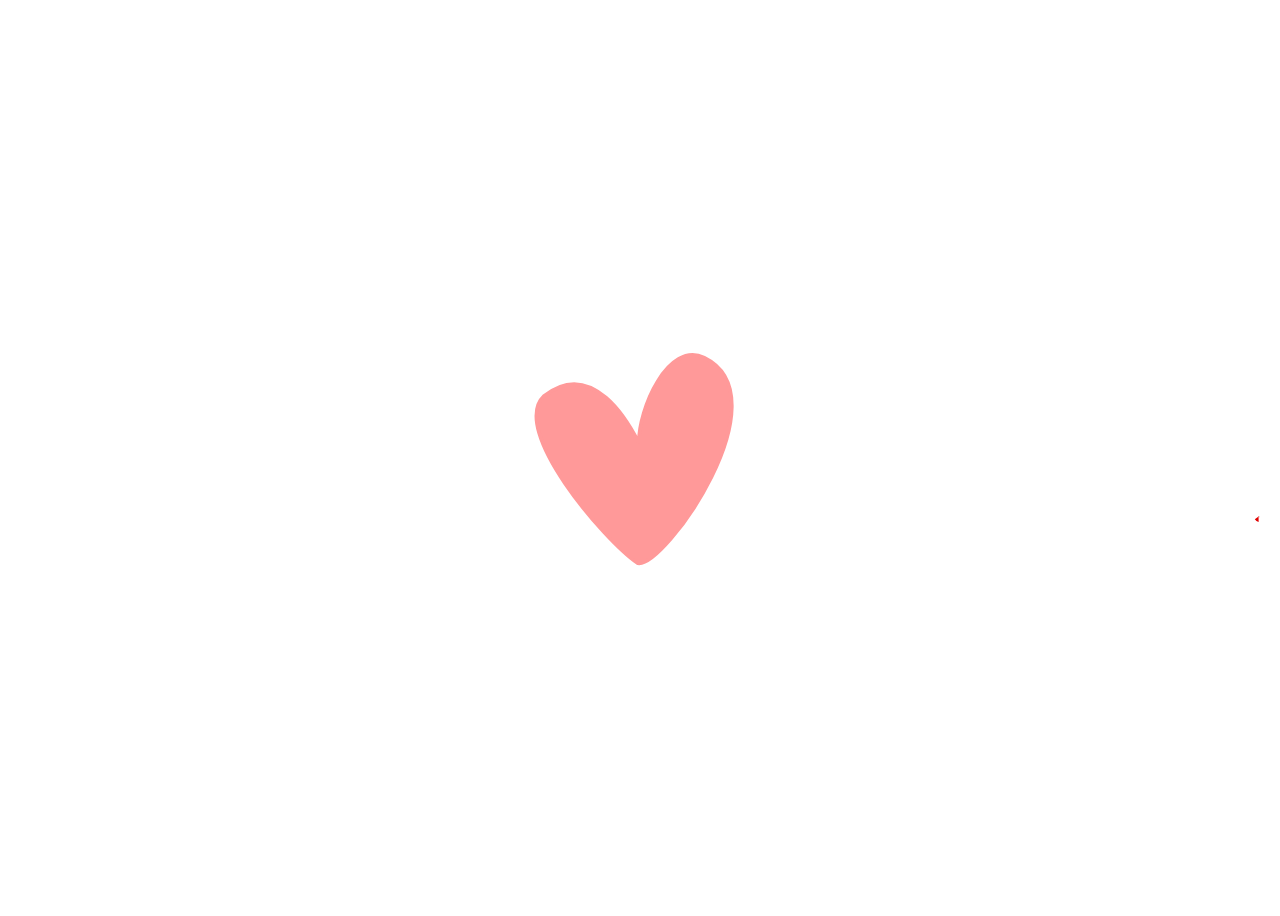
<file: BDONATION/index.html>
<!DOCTYPE html>
<html lang="en">
<head>
  <meta charset="UTF-8">
  <meta http-equiv="X-UA-Compatible" content="IE=edge">
  <meta name="viewport" content="width=device-width, initial-scale=1.0">
  <link rel="stylesheet" href="heart.css"/>
  <title>Document</title>
</head>
<body>
  <svg xmlns="http://www.w3.org/2000/svg" id="svg5" version="1.1" viewBox="0 0 502.98 108.61">
    <path id="heart" d="M213.35 29.43c19.41-15.19 33.68 10.86 37.73 18.82-.28-13.61 11.64-40.98 25.94-34.01 32.3 15.74-15.88 83.8-26.4 81.76-13.24-9-51.35-53.3-37.27-66.57Z" style="fill:#ff9999;stroke:#ff9999;stroke-width:1.5;stroke-linecap:butt;stroke-linejoin:miter;stroke-miterlimit:4;stroke-dasharray:none;stroke-opacity:1"/>
    <path  pathLength="1" id="line" d="M5.32 78.13c.96-.01 5-8.5 5.54-8.54.58-.05 6.1 8.51 7.1 8.51 3.66 0 9.29.06 10.71.05 2.53-.01 4.82-72.88 4.82-72.88l4.76 97.28 3.97-24.45 20.45-.22C64 77.86 77.1 63.66 78.36 63.8c1.31.15 6.68 14.08 7.94 14.07 2.3-.03 33.32.04 35.76.02.96 0 5-8.5 5.53-8.53.59-.05 6.1 8.51 7.1 8.5 3.66 0 9.3.07 10.72.06 2.53-.02 4.81-72.89 4.81-72.89l4.77 97.28 3.97-24.44s83.34-3.33 74.69 7.67c-8.65 11-45.3-42.94-31.65-53.58 25.6-19.96 49.96 36.94 40.26 36.5-12.2-.53 1.8-62.32 23.41-51.7 32.24 15.86-17.56 84.92-26.4 81.77-5.73-2.05-.68-21.68 31.4-26.58 26.65-6.42 29.5 2.35 52.62 7.11 2.53-.02 4.82-72.89 4.82-72.89l4.76 97.28 3.97-24.44 20.45-.22c1.31-.02 14.41-14.22 15.68-14.07 1.32.15 6.7 14.08 7.95 14.07 2.29-.03 33.32.04 35.76.02.95 0 5-8.5 5.53-8.54.58-.04 6.1 8.52 7.1 8.52 3.66 0 9.3.06 10.72.05 2.53-.02 4.81-72.89 4.81-72.89l4.77 97.28 3.97-24.44 20.45-.23c1.31-.01 14.4-14.22 15.68-14.07 1.32.16 6.69 14.09 7.94 14.07" />
</svg>
</body>
</html>
</file>
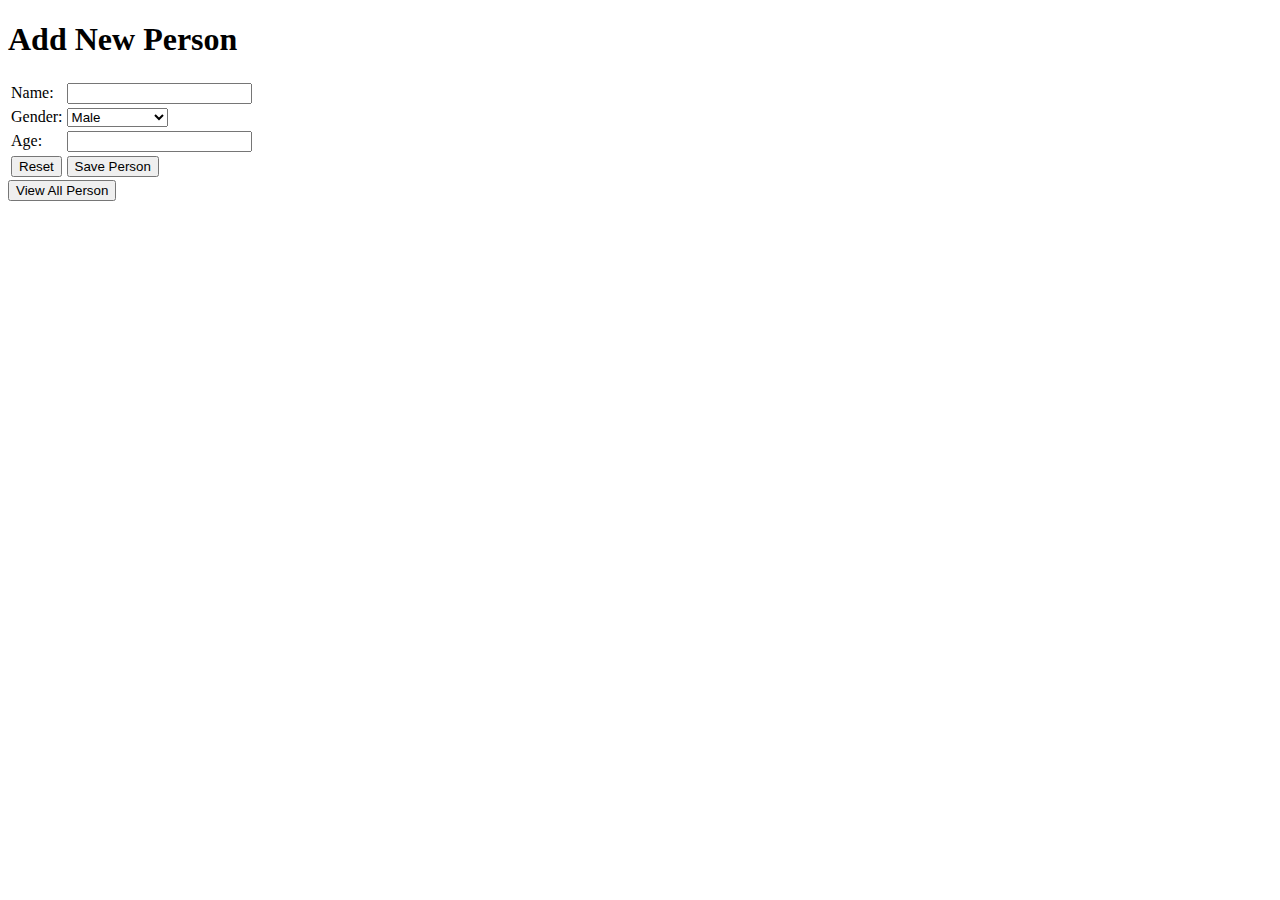
<file: Sir/index.html>
<!DOCTYPE html>
<html lang="en">
<head>
    <meta charset="UTF-8">
    <meta http-equiv="X-UA-Compatible" content="IE=edge">
    <meta name="viewport" content="width=device-width, initial-scale=1.0">
    <title>Add New Person</title>
</head>
<body>
    <h1>Add New Person</h1>
    <form action="sir.php" method="get">
        <table>
            <tbody>
                <tr><td><label>Name:</label></td><td><input type="text" name="pname" required/></td></tr>
                <tr><td><label>Gender:</label></td><td>
                    <select name="gender">
                        <option value="m">Male</option>
                        <option value="f">Female</option>
                        <option value="t">Third Gender</option>
                    </select>
                </td></tr>
                <tr><td><label>Age:</label></td><td><input type="number" name="age" required maxlength="2"/></td></tr>
                <tr><td><input type="reset"/></td><td><input type="Submit" value="Save Person"/></td></tr>
            </tbody>
        </table>
    </form>
    <a href="viewAllPerson.php"><button>View All Person</button></a>
</body>
</html>
</file>
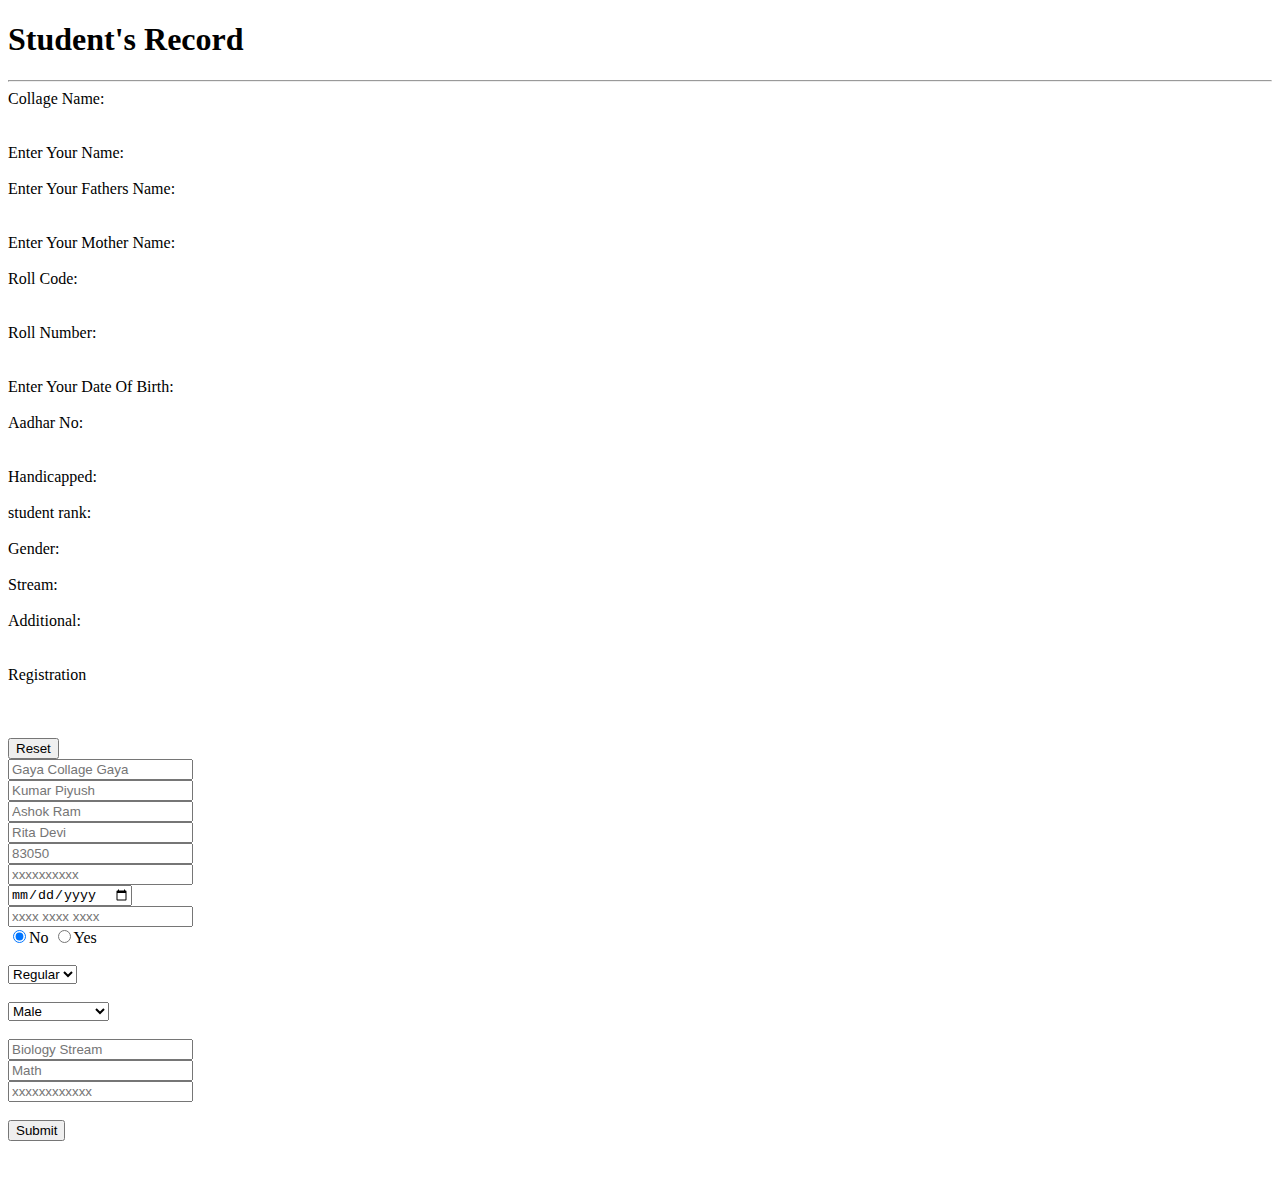
<file: DummyAdmitCard/StudentRecord.html>
<!DOCTYPE html>
<html lang="en">
<head>
    <meta charset="UTF-8">
    <meta http-equiv="X-UA-Compatible" content="IE=edge">
    <meta name="viewport" content="width=device-width, initial-scale=1.0">
    <!-- CSS only -->
    <link href="https://cdn.jsdelivr.net/npm/bootstrap@5.2.0/dist/css/bootstrap.min.css" rel="stylesheet" integrity="sha384-gH2yIJqKdNHPEq0n4Mqa/HGKIhSkIHeL5AyhkYV8i59U5AR6csBvApHHNl/vI1Bx" crossorigin="anonymous">
    <!-- JavaScript Bundle with Popper -->
    <script src="https://cdn.jsdelivr.net/npm/bootstrap@5.2.0/dist/js/bootstrap.bundle.min.js" integrity="sha384-A3rJD856KowSb7dwlZdYEkO39Gagi7vIsF0jrRAoQmDKKtQBHUuLZ9AsSv4jD4Xa" crossorigin="anonymous"></script>
    <link
    rel="stylesheet"
    href="https://cdnjs.cloudflare.com/ajax/libs/animate.css/4.1.1/animate.min.css"
    />
    <title>Student Records</title>
</head>
<body>
    <div class="container-fluid">
        <div class="row">
            <div class="col-sm-12 text-center bg-light"><h1 class="animate__animated animate__heartBeat animate__infinite	infinite ">Student's Record</h1></div><hr/>
        </div>
        <form action="Dummy.php" method="get">
            <div class="row">
                <div class="col-sm-3 bg-light"></div>
                <div class="col-sm-3 text-end ">
                    <label>Collage Name: </label><br/><br/><br/>
                    <label>Enter Your Name: </label><br/><br/>
                    <label>Enter Your Fathers Name: </label><br/><br/><br/>
                    <label>Enter Your Mother Name: </label><br/><br/>
                    <label>Roll Code: </label><br/><br/><br/>
                    <label>Roll Number: </label><br/><br/><br/>
                    <label>Enter Your Date Of Birth: </label><br/><br/>
                    <label>Aadhar No: </label><br/><br/><br/>
                    <label>Handicapped: </label><br/><br/>
                    <label>student rank: </label><br/><br/>
                    <label>Gender: </label><br/><br/>
                    <label>Stream: </label><br/><br/>
                    <label>Additional: </label><br/><br/><br/>
                    <label>Registration</label><br/><br/><br/><br/>
                    <input type="reset"/>
                </div>
                <div class="col-sm-3">
                    <input type="text" name="cname" class="form-control" placeholder="Gaya Collage Gaya"/><br/>
                    <input type="text" name="sname" class="form-control" placeholder="Kumar Piyush"/><br/>
                    <input type="text" name="fname" class="form-control" placeholder="Ashok Ram"/><br/>
                    <input type="text" name="mname" class="form-control" placeholder="Rita Devi"/><br/>
                    <input type="number" name="rollcode" class="form-control" placeholder="83050"/><br/>
                    <input type="number" name="rollno" class="form-control" placeholder="xxxxxxxxxx"/><br/>
                    <input type="date" name="dateofbirth" class="form-control" placeholder="yyyy/mm/dd"/><br/>
                    <input type="number" name="aadhar" class="form-control"	placeholder="xxxx xxxx xxxx" maxlength="10" pattern="[0-9]{4}-[0-9]{4}-[0-9]{4}" /><br/>
                    <input type="radio" name="handicapt" value="male" checked><label>No</label>
                    <input type="radio" name="handicapt" value="female"><label>Yes</label><br/><br/>
                    <select name="rank">
                        <option value="r">Regular</option>
                        <option value="u">xxxx</option>
                    </select><br/><br/>
                    <select name="gender">
                        <option value="m">Male</option>
                        <option value="f">Female</option>
                        <option value="t">Third Gender</option>
                    </select><br/><br/>
                    <input type="text" name="stream" class="form-control" placeholder="Biology Stream"/><br/>
                    <input type="text" name="additional" class="form-control" placeholder="Math"/><br/>
                    <input type="number" name="registration" class="form-control" placeholder="xxxxxxxxxxxx"/><br/><br/>
                    <input type="submit"/>
                </div>
                
                <div class="col-sm-3 bg-light"></div>
            </div>
        </form>
        <div class="row">
            <div class="col-sm-12 bg-light"><br/><br/><br/></div>
        </div>
    </div>
    
</body>
</html>
</file>
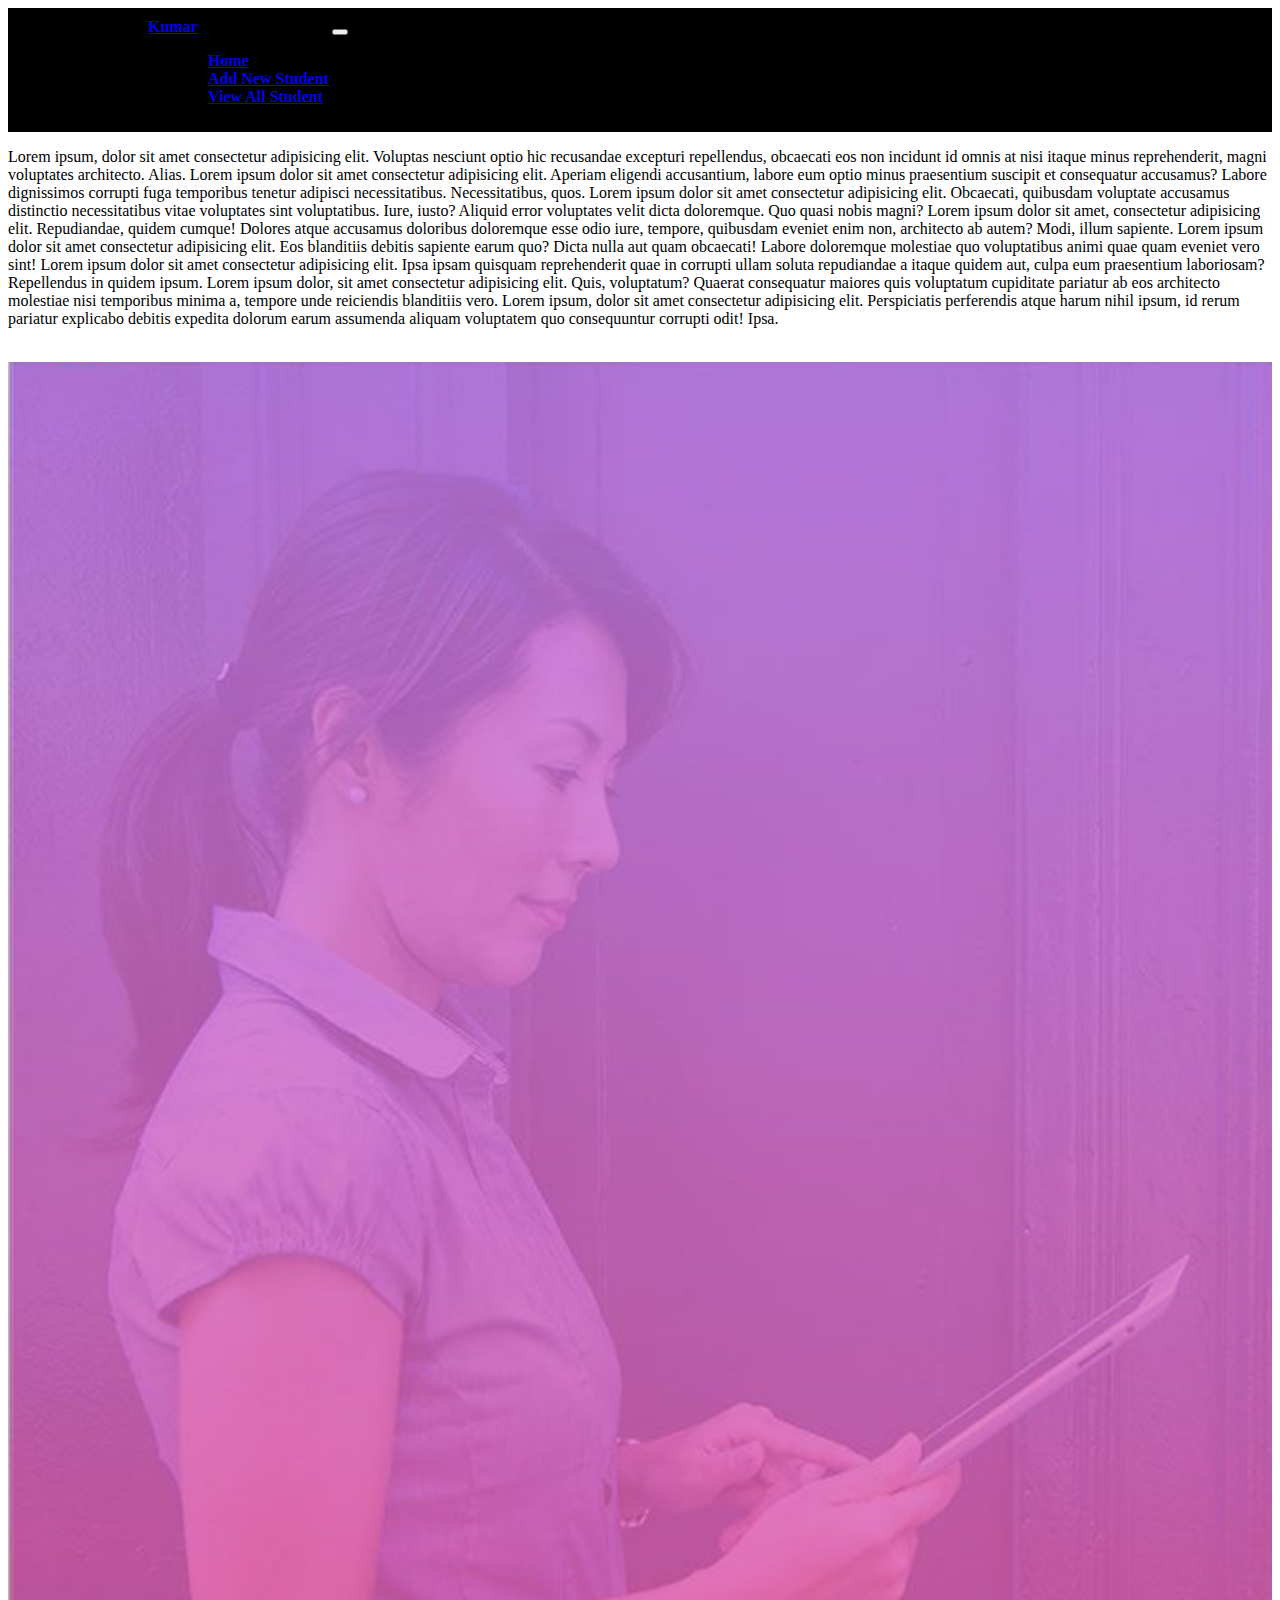
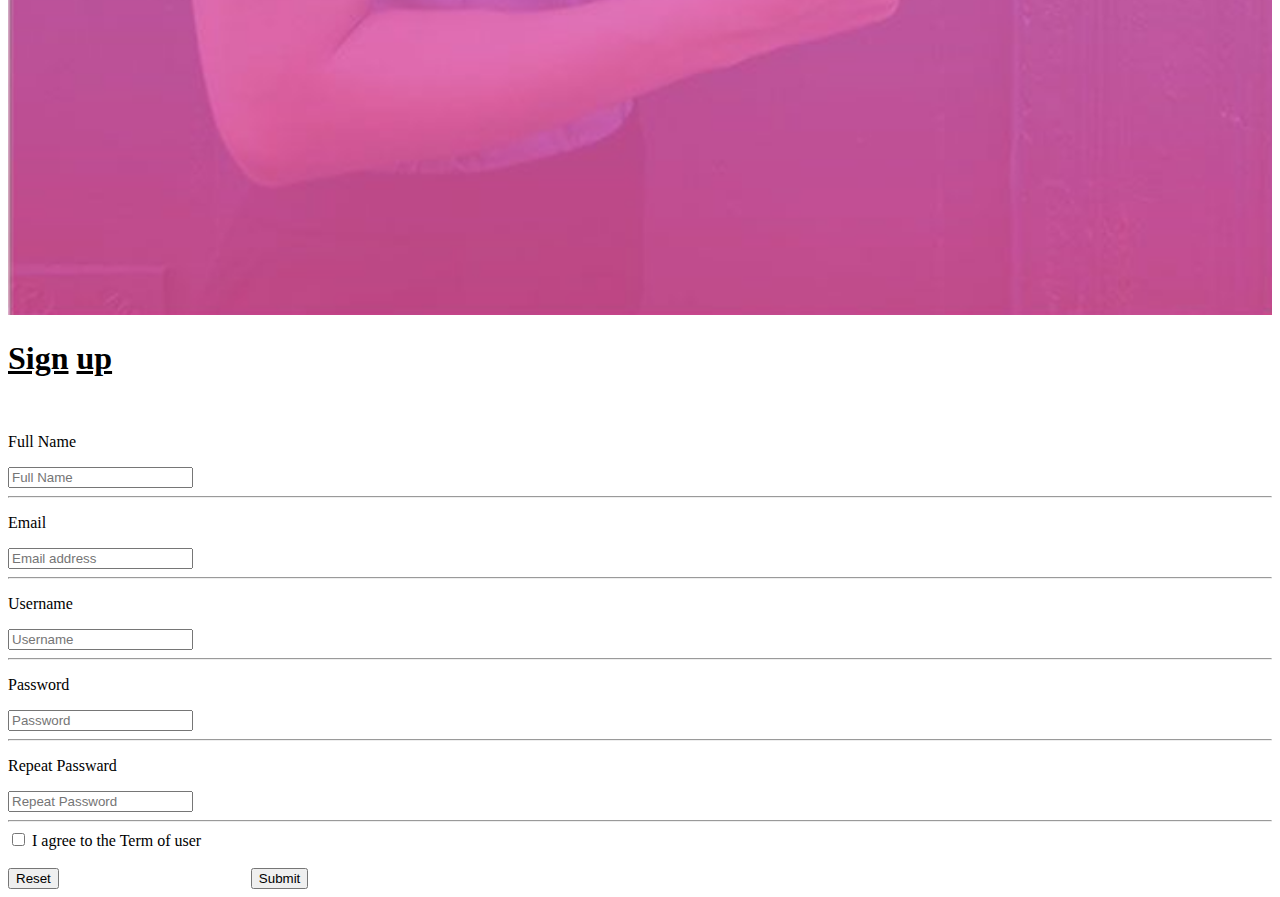
<file: Ecomarcelogin/LoginPage.html>
<!DOCTYPE html>
<html lang="en">
<head>
    <meta charset="UTF-8">
    <meta http-equiv="X-UA-Compatible" content="IE=edge">
    <meta name="viewport" content="width=device-width, initial-scale=1.0">
     <!-- CSS only -->
     <link href="https://cdn.jsdelivr.net/npm/bootstrap@5.2.0/dist/css/bootstrap.min.css" rel="stylesheet" integrity="sha384-gH2yIJqKdNHPEq0n4Mqa/HGKIhSkIHeL5AyhkYV8i59U5AR6csBvApHHNl/vI1Bx" crossorigin="anonymous">
     <!-- JavaScript Bundle with Popper -->
         <script src="https://cdn.jsdelivr.net/npm/bootstrap@5.2.0/dist/js/bootstrap.bundle.min.js" integrity="sha384-A3rJD856KowSb7dwlZdYEkO39Gagi7vIsF0jrRAoQmDKKtQBHUuLZ9AsSv4jD4Xa" crossorigin="anonymous"></script>
         <link rel="stylesheet" href="style.css"/>
    <title> Joining Page </title>
    <style>
    strong
    {
       
        text-shadow: 6px 6px 6px  black;
        
    }
    
    </style>
</head>
<body>


        <div class="container-fluid">
            <div class="row">
                <div class="col-sm-12">
                <nav class="navbar navbar-expand-lg navbar-light bg-dark">
                        <a class="navbar-brand text-light" id="kumar" href="#">Kumar</a>
                        <button class="navbar-toggler" type="button" data-toggle="collapse" data-target="#navbarSupportedContent" aria-controls="navbarSupportedContent" aria-expanded="false" aria-label="Toggle navigation">
                        <span class="navbar-toggler-icon"></span>
                        </button>
                        <div class="collapse navbar-collapse" id="navbarSupportedContent">
                        <ul class="navbar-nav mr-auto">
                            <li class="nav-item active">
                            <a class="nav-link text-light"id="home" href="LoginPage.html">Home <span class="sr-only"></span></a>
                            </li>
                            <li class="nav-item">
                            <a class="nav-link text-light"id="add" href="LoginPage.html">Add New Student</a>
                            </li>
                            <li class="nav-item">
                                <a class="nav-link text-light" id="view" href="navigation1.php">View All Student</a>
                            </li>
                        </ul>
                    </div>
                    </nav>
                </div>
            </div>
                </div>
            </div>
        

        <div class="row">
            <div class="col-sm-12">
                <p>Lorem ipsum, dolor sit amet consectetur adipisicing elit. Voluptas nesciunt optio hic recusandae excepturi repellendus, obcaecati eos non incidunt id omnis at nisi itaque minus reprehenderit, magni voluptates architecto. Alias.
                    Lorem ipsum dolor sit amet consectetur adipisicing elit. Aperiam eligendi accusantium, labore eum optio minus praesentium suscipit et consequatur accusamus? Labore dignissimos corrupti fuga temporibus tenetur adipisci necessitatibus. Necessitatibus, quos.
                    Lorem ipsum dolor sit amet consectetur adipisicing elit. Obcaecati, quibusdam voluptate accusamus distinctio necessitatibus vitae voluptates sint voluptatibus. Iure, iusto? Aliquid error voluptates velit dicta doloremque. Quo quasi nobis magni?
                    Lorem ipsum dolor sit amet, consectetur adipisicing elit. Repudiandae, quidem cumque! Dolores atque accusamus doloribus doloremque esse odio iure, tempore, quibusdam eveniet enim non, architecto ab autem? Modi, illum sapiente.
                    Lorem ipsum dolor sit amet consectetur adipisicing elit. Eos blanditiis debitis sapiente earum quo? Dicta nulla aut quam obcaecati! Labore doloremque molestiae quo voluptatibus animi quae quam eveniet vero sint!
                    Lorem ipsum dolor sit amet consectetur adipisicing elit. Ipsa ipsam quisquam reprehenderit quae in corrupti ullam soluta repudiandae a itaque quidem aut, culpa eum praesentium laboriosam? Repellendus in quidem ipsum.
                    Lorem ipsum dolor, sit amet consectetur adipisicing elit. Quis, voluptatum? Quaerat consequatur maiores quis voluptatum cupiditate pariatur ab eos architecto molestiae nisi temporibus minima a, tempore unde reiciendis blanditiis vero.
                    Lorem ipsum, dolor sit amet consectetur adipisicing elit. Perspiciatis perferendis atque harum nihil ipsum, id rerum pariatur explicabo debitis expedita dolorum earum assumenda aliquam voluptatem quo consequuntur corrupti odit! Ipsa.
                </p>
            </div>
        </div>



        <form action="navigation.php" method="get">
        <div class="row">
            <div class="col-sm-12 "><br/></div>
        </div>    
        <div class="row">
            <div class="col-sm-2 ">
                
            </div>
            <div class="col-sm-5 shadow-lg p-3 mb-5 bg-body rounded">
                <img src="image_2022_09_23T11_55_47_766Z.png" alt="" style="width: 100%; height: 100%;"/>
            </div>
            <div class="col-sm-3 bg-light shadow-lg p-3 mb-5 bg-body rounded">
                <h1 class="text-primary"><u>Sign</u> <u> up</u></h1><br/>
                <p class="text-muted">Full Name</p>
                <input type="text"name="name" class="form-control" placeholder="Full Name"><br/><hr/>
                <p class="text-muted">Email</p>
                <input type="email" name="email" class="form-control" placeholder="Email address"><br/><hr/>
                <p class="text-muted">Username</p>
                <input type="text" name="uname" class="form-control" placeholder="Username"><br/><hr/>
                <p class="text-muted">Password</p>
                <input type="password" name="ps" class="form-control" placeholder="Password"><br/><hr/>
                <p class="text-muted">Repeat Passward</p>
                <input type="password" name="rps" class="form-control" placeholder="Repeat Password"><br/>
                <hr/>
                <input type="checkbox"> <label>  I agree to the Term of user</label><br/><br/>
                <input type="reset"/>&nbsp;&nbsp;&nbsp;&nbsp;&nbsp;&nbsp;&nbsp;&nbsp;&nbsp;&nbsp;&nbsp;&nbsp;&nbsp;&nbsp;&nbsp;&nbsp;&nbsp;&nbsp;&nbsp;&nbsp;&nbsp;&nbsp;&nbsp;&nbsp;&nbsp;&nbsp;&nbsp;&nbsp;&nbsp;&nbsp;&nbsp;&nbsp;&nbsp;&nbsp;&nbsp;&nbsp;&nbsp;&nbsp;&nbsp;&nbsp;&nbsp;&nbsp;&nbsp;&nbsp;&nbsp;&nbsp;&nbsp;&nbsp;<input type="submit"/>
                <!--<button class="btn  btn-outline-primary ">Sign Up</button> &nbsp;&nbsp;&nbsp;&nbsp;&nbsp;&nbsp;&nbsp;&nbsp;&nbsp;&nbsp;&nbsp;&nbsp;&nbsp;&nbsp;&nbsp;&nbsp;&nbsp;&nbsp;&nbsp;
                <button class="btn  btn-outline-secondary">Sign in→</button> -->
                
                



            </div>
            <div class="col-sm-2 ">

            </div>
        </div>
       </form> 
    </div>
</body>
</html>
</file>
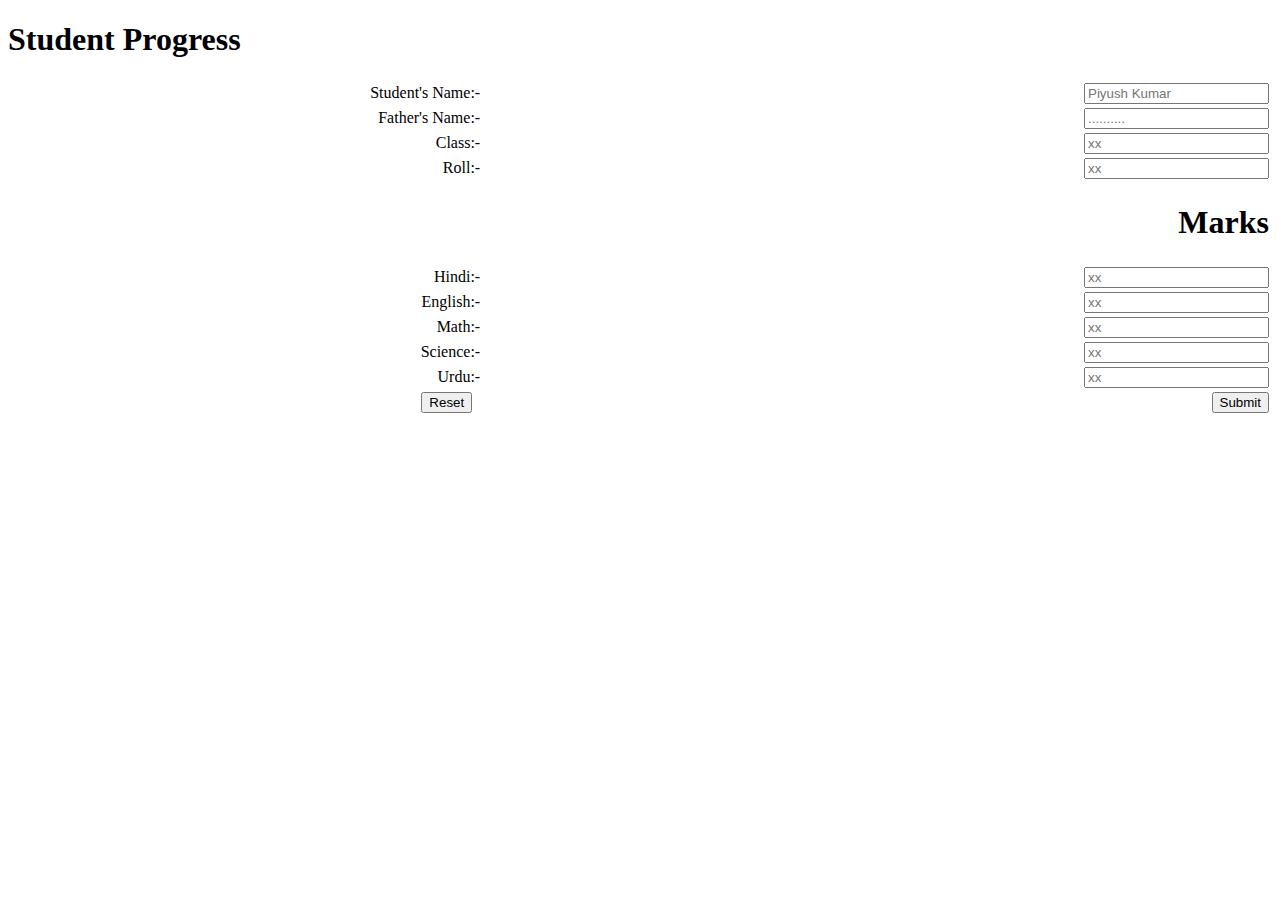
<file: Form/Form.html>
<!DOCTYPE html>
<html lang="en">
<head>
    <meta charset="UTF-8">
    <meta http-equiv="X-UA-Compatible" content="IE=edge">
    <meta name="viewport" content="width=device-width, initial-scale=1.0">
     <!-- CSS only -->
<link href="https://cdn.jsdelivr.net/npm/bootstrap@5.2.0/dist/css/bootstrap.min.css" rel="stylesheet" integrity="sha384-gH2yIJqKdNHPEq0n4Mqa/HGKIhSkIHeL5AyhkYV8i59U5AR6csBvApHHNl/vI1Bx" crossorigin="anonymous">
<!-- JavaScript Bundle with Popper -->
<script src="https://cdn.jsdelivr.net/npm/bootstrap@5.2.0/dist/js/bootstrap.bundle.min.js" integrity="sha384-A3rJD856KowSb7dwlZdYEkO39Gagi7vIsF0jrRAoQmDKKtQBHUuLZ9AsSv4jD4Xa" crossorigin="anonymous"></script>
<link rel="stylesheet" href="stylesheet.css">
    <title>Form</title>
</head>
<body>
    <h1 class="text-center">Student Progress</h1>
    <p class="text-center"></p>
    <form action="Form.php" method="get">
        <table style="width:100%;" class="text-center">
            <tr ><td><label >Student's Name:-</label></td><td class="text-start"><input type="text" placeholder="Piyush Kumar" name="sname" required/></td></tr>
            <tr><td><label>Father's Name:-</label></td><td class="text-start"><input type="text" placeholder=".........." name="fname" required/></td></tr>
            <tr><td><label>Class:-</label></td><td class="text-start"><input type="number" placeholder="xx" name="class" required/></td></tr>
            <tr><td><label>Roll:-</label></td><td class="text-start"><input type="number" placeholder="xx" name="roll" required/></td></tr>
            <tr><td colspan="2" class="text-center"><h1>Marks</h1></td></tr>
            <tr><td><label>Hindi:-</label></td><td class="text-start"><input type="number" placeholder="xx" name="hindi" required/></td></tr>
            <tr><td><label>English:-</label></td><td class="text-start"><input type="number" placeholder="xx" name="english" required/></td></tr>
            <tr><td><label>Math:-</label></td><td class="text-start"><input type="number" placeholder="xx" name="math" required/></td></tr>
            <tr><td><label>Science:-</label></td><td class="text-start"><input type="number" placeholder="xx" name="science" required/></td></tr>
            <tr><td><label>Urdu:-</label></td><td class="text-start"><input type="number" placeholder="xx" name="urdu" required/></td></tr>
            <tr><td><input type="reset"/> &nbsp;</td><td class="text-start"><input type="submit"/></td></tr>
            <tr><td></td></tr>
        </table>

    </form>
</body>
</html>
</file>
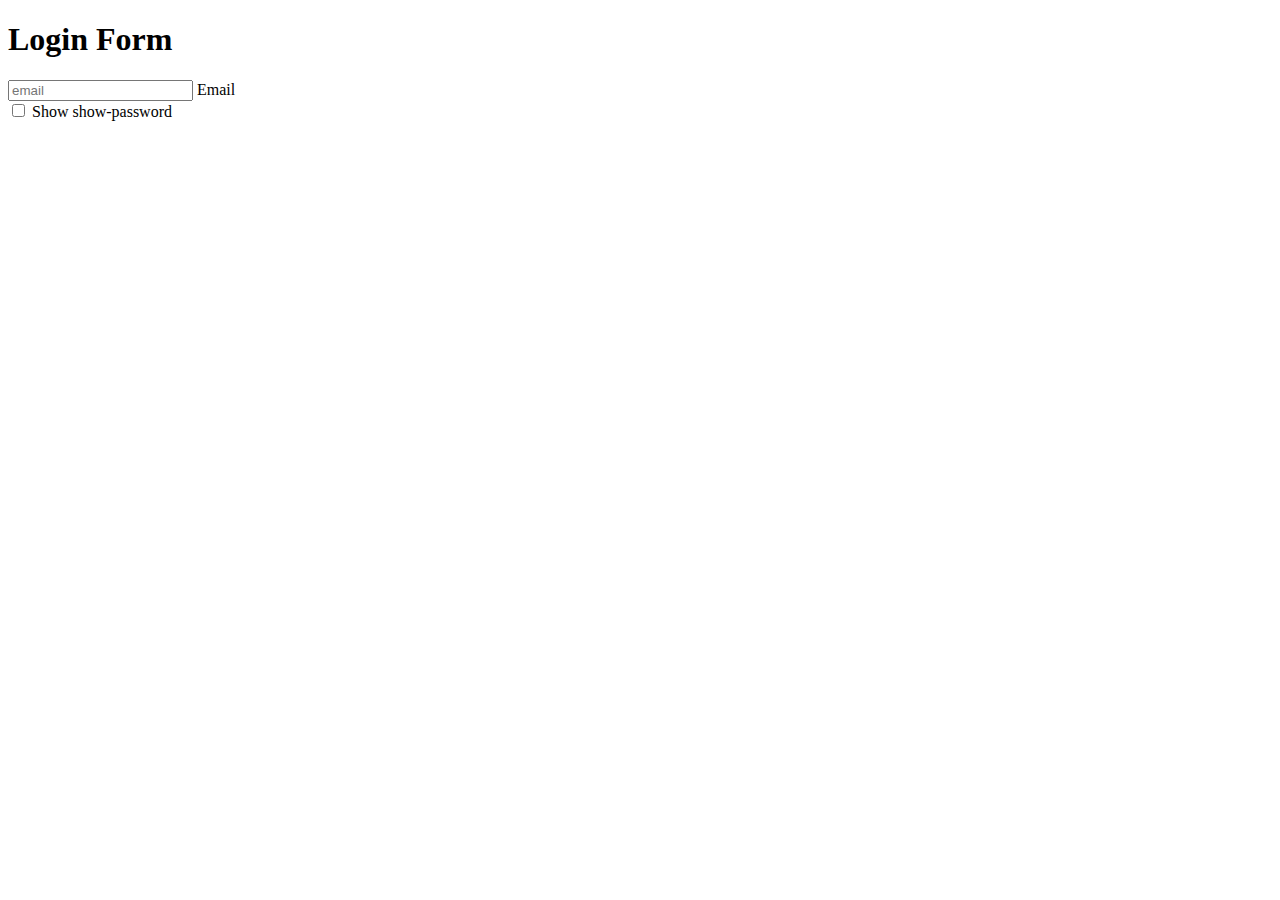
<file: LoginForm/LoginForm.html>
<!DOCTYPE html>
<html lang="en">
<head>
    <meta charset="UTF-8">
    <meta http-equiv="X-UA-Compatible" content="IE=edge">
    <meta name="viewport" content="width=device-width, initial-scale=1.0">
    <!-- CSS only -->
<link href="https://cdn.jsdelivr.net/npm/bootstrap@5.2.0/dist/css/bootstrap.min.css" rel="stylesheet" integrity="sha384-gH2yIJqKdNHPEq0n4Mqa/HGKIhSkIHeL5AyhkYV8i59U5AR6csBvApHHNl/vI1Bx" crossorigin="anonymous">
<!-- JavaScript Bundle with Popper -->
<script src="https://cdn.jsdelivr.net/npm/bootstrap@5.2.0/dist/js/bootstrap.bundle.min.js" integrity="sha384-A3rJD856KowSb7dwlZdYEkO39Gagi7vIsF0jrRAoQmDKKtQBHUuLZ9AsSv4jD4Xa" crossorigin="anonymous"></script>
    <title>Login Form</title>
</head>
<body>
    <div class="container-fluid">
        <div class="row">
            <div class="col-sm-12"></div>
        </div>
    </div>
    <form  action="Photography.php" method="get" id="login-form" class="login-form" autocomplete="off">
        <h1 class="ally-hidden">Login Form</h1>
        <div>
            <label class="label-email">
                <input type="email" class="text" name="email" placeholder="email" tabindex="1" required/>
                <span class="required">Email</span>
            </label>
        </div>
        <input type="checkbox" name="show-password" class="show-password ally-hidden"  id="show-password" tabindex="3">
        <span>Show show-password</span>
        


    </form>
</body>
</html>
</file>
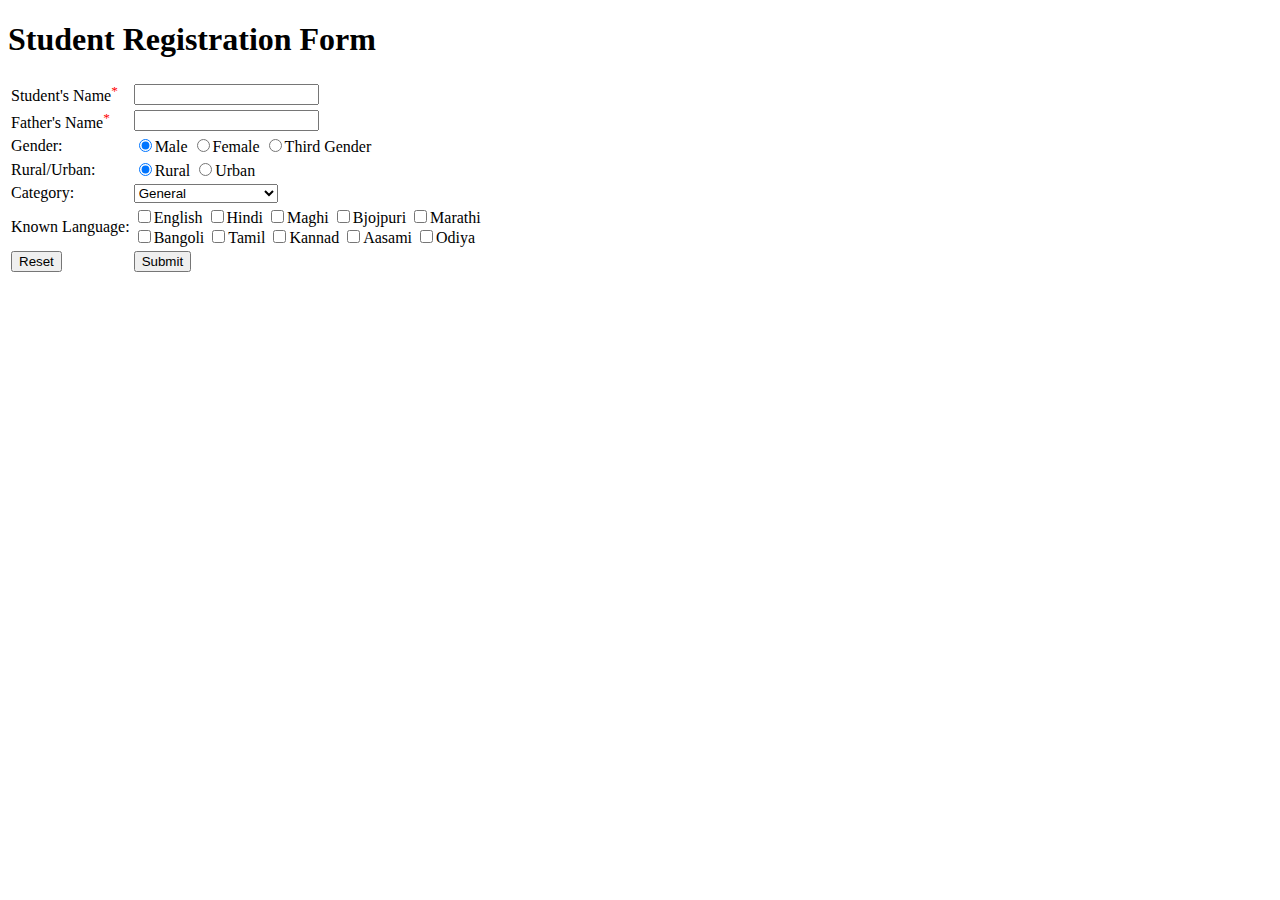
<file: Registration/Registration.html>
<!DOCTYPE html>
<html lang="en">
<head>
    <meta charset="UTF-8">
    <meta http-equiv="X-UA-Compatible" content="IE=edge">
    <meta name="viewport" content="width=device-width, initial-scale=1.0">
    <!-- CSS only -->
<link href="https://cdn.jsdelivr.net/npm/bootstrap@5.2.0/dist/css/bootstrap.min.css" rel="stylesheet" integrity="sha384-gH2yIJqKdNHPEq0n4Mqa/HGKIhSkIHeL5AyhkYV8i59U5AR6csBvApHHNl/vI1Bx" crossorigin="anonymous">
<!-- JavaScript Bundle with Popper -->
<script src="https://cdn.jsdelivr.net/npm/bootstrap@5.2.0/dist/js/bootstrap.bundle.min.js" integrity="sha384-A3rJD856KowSb7dwlZdYEkO39Gagi7vIsF0jrRAoQmDKKtQBHUuLZ9AsSv4jD4Xa" crossorigin="anonymous"></script>
<link rel="stylesheet" href="Registration.css">
    <title>Registration Form</title>
</head>
<body>
    <h1>Student Registration Form</h1>
    <form action="Registration.php" method="get">
        <table>
            <tbody>
                <tr><td><label>Student's Name<sup>*</sup></label></td><td><input type="text" name="sname" required/></td></tr>
                <tr><td><label>Father's Name<sup>*</sup></label></td><td><input type="text" name="fname" required/></td></tr>
                <tr><td><label>Gender:</label></td><td><input type="radio" name="gender" value="male" checked><label>Male</label>
                <input type="radio" name="gender" value="female"><label>Female</label>
                <input type="radio" name="gender" value="third"><label>Third Gender</label>
                </td></tr>

                <tr><td><label>Rural/Urban:</label></td><td>
                    <input type="radio" name="ru" value="rural" checked><label>Rural</label>
                    <input type="radio" name="ru" value="urban"><label>Urban</label>

                </td></tr>

                <tr><td><label>Category:</label></td><td>
                    <select name="cat">
                        <option value="general">General</option>
                        <option value="EWS">EWS</option>
                        <option value="bc">Backward</option>
                        <option value="ebc">Extremely Backward</option>
                        <option value="sc">Schedule Caste</option>
                        <option value="st">Schedule Tribe</option>
                    </select>
                </td></tr>
                <tr><td><label>Known Language:</label></td><td>
                    <input type="checkbox"  name="kl" value="english"><label>English</label>
                    <input type="checkbox"  name="kl" value="Hindi"><label>Hindi</label>
                    <input type="checkbox"  name="kl" value="Maghi"><label>Maghi</label>
                    <input type="checkbox"  name="kl" value="Bhojpuri"><label>Bjojpuri</label>
                    <input type="checkbox"  name="kl" value="Marathi"><label>Marathi</label><br/>
                    <input type="checkbox"  name="kl" value="Bangoli"><label>Bangoli</label>
                    <input type="checkbox"  name="kl" value="Tamil"><label>Tamil</label>
                    <input type="checkbox"  name="kl" value="Kannad"><label>Kannad</label>
                    <input type="checkbox"  name="kl" value="Aasami"><label>Aasami</label>
                    <input type="checkbox"  name="kl" value="Odiya"><label>Odiya</label>
                </td></tr>
                <tr><td><input type="reset"/></td><td><input type="submit"/></td></tr>
            </tbody>
        </table>
    </form>
    
</body>
</html>
</file>
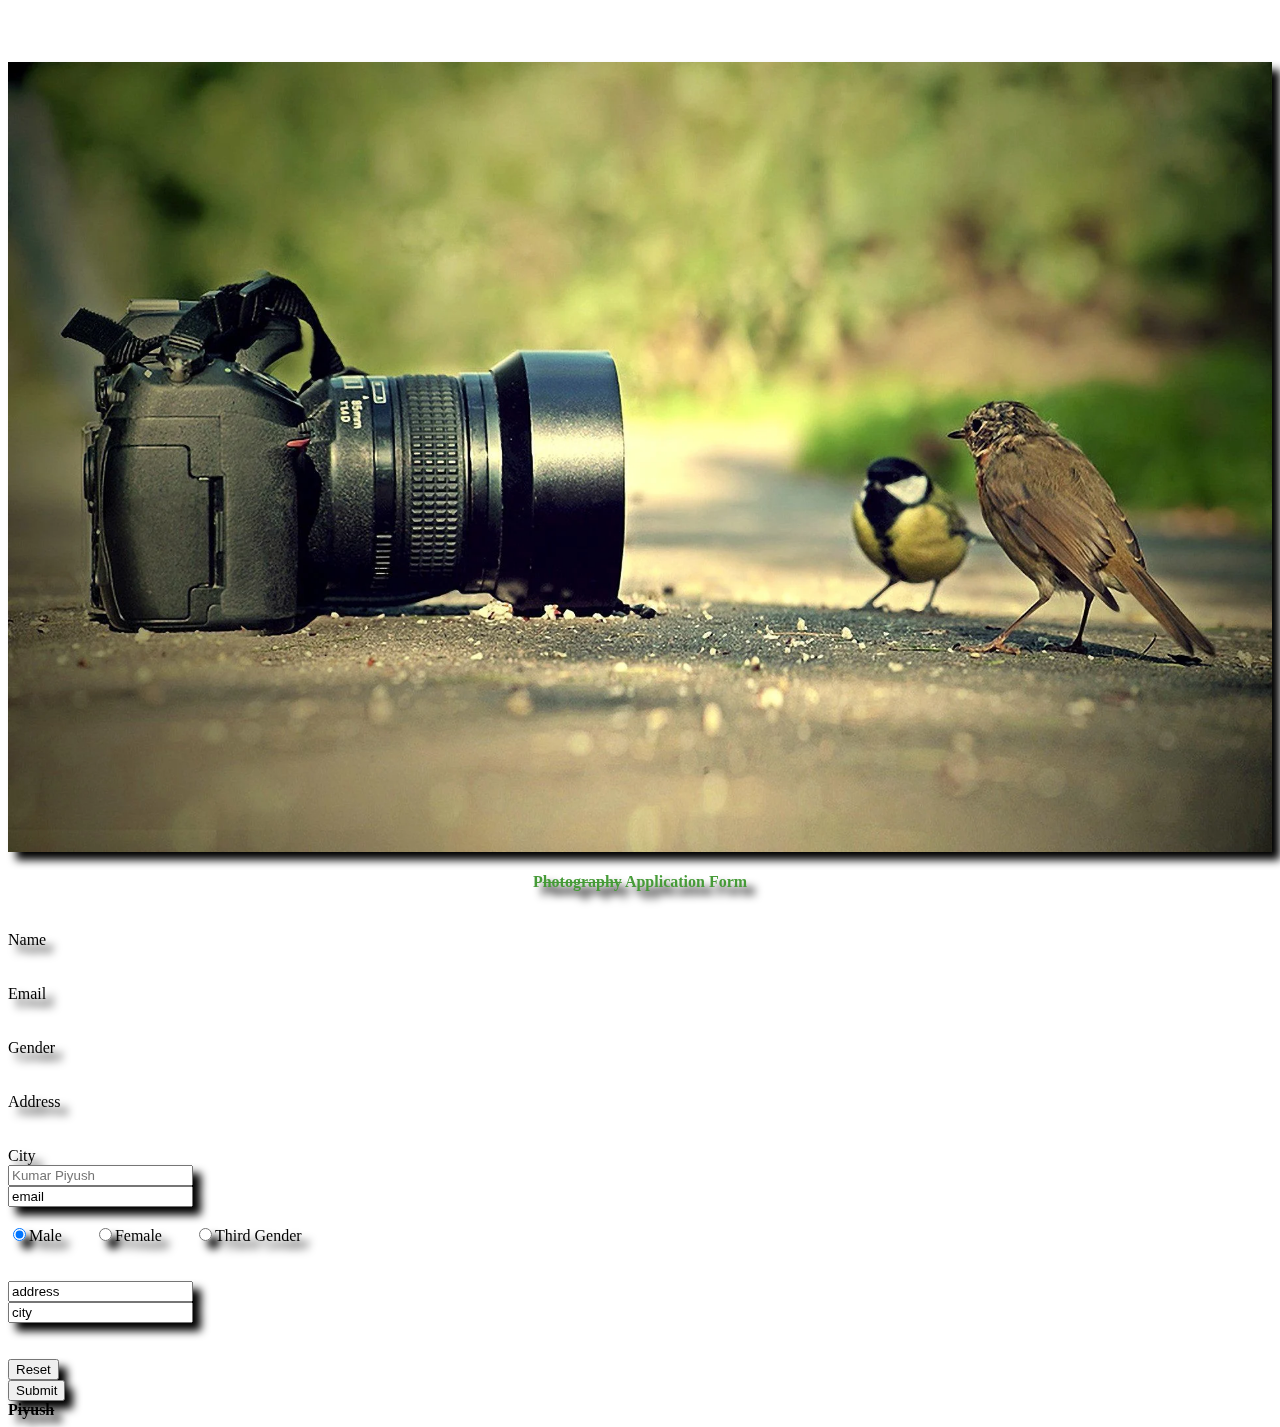
<file: Registration2/Registration.html>
<!DOCTYPE html>
<html lang="en">
<head>
    <meta charset="UTF-8">
    <meta http-equiv="X-UA-Compatible" content="IE=edge">
    <meta name="viewport" content="width=device-width, initial-scale=1.0">
    <!-- CSS only -->
    <link href="https://cdn.jsdelivr.net/npm/bootstrap@5.2.0/dist/css/bootstrap.min.css" rel="stylesheet" integrity="sha384-gH2yIJqKdNHPEq0n4Mqa/HGKIhSkIHeL5AyhkYV8i59U5AR6csBvApHHNl/vI1Bx" crossorigin="anonymous">
    <!-- JavaScript Bundle with Popper -->
    <script src="https://cdn.jsdelivr.net/npm/bootstrap@5.2.0/dist/js/bootstrap.bundle.min.js" integrity="sha384-A3rJD856KowSb7dwlZdYEkO39Gagi7vIsF0jrRAoQmDKKtQBHUuLZ9AsSv4jD4Xa" crossorigin="anonymous"></script>
    <link
    rel="stylesheet"
    href="https://cdnjs.cloudflare.com/ajax/libs/animate.css/4.1.1/animate.min.css"
/>
    <link rel="stylesheet" href="Registration.css"/>
    
    <title>Registration</title>
</head>
<body>
    <div class="container-fluid">
        <div class="row">
            <div class="col-sm-12 "><br/><br/><br/></div>
        </div>
        <form action="Registration.php" method="get">
        <div class="row">
            <div class="col-sm-2"></div>
            <div class="col-sm-4 shadow-lg p-3 mb-5 bg-body rounded">
            <div class="section">
                <div class="img-slider">
                    <img src="1209562.webp" alt="" title=""  class="img" style="width: 100%; height:100%;"/>
                    <img src="4d01860c4cf3b2cae1e55a617c1786c2.jpg" alt="" title="" class="img" />
                    <img src="6a69c582d1ab566136276ef664610a94.jpg" alt="" title="" class="img" />
                    <img src="6f2eec998a95ec5e8f532e4c71913a91.jpg" alt="" title="" class="img" />
                    <img src="f5ea9babb74e00ca4ae247228bedb567.jpg" alt="" title="" class="img" />
                    <!--<img src="9bb37c1a8c5315711283a61bb184fc64.jpg" alt="" title="" class="img"/>-->
                    <img src="maxresdefault.jpg" alt="" title="" class="img" style="width: 100%; height:100%;"/>


                </div>
            </div>    
            <!--<img src="nikon-camera-photographer-taking-photo-female.jpg" alt="" title=""  style="height: 100%; width:100%;"/>-->
            </div>
            <div class="col-sm-4 shadow-lg p-3 mb-5 bg-body rounded">
                <h4  ><b>P<del>hotography</del> Application Form</b></h4>
                <!--<label>Name</label>
                    class="animate__animated animate__heartBeat animate__infinite	infinite "
                <input type="text" id="photography" placeholder="Kumar Piyush" class="form-control"/>
                <label>Email</label>
                <input type="email" id="email" placeholder="google@gmail.com" class="form-control"/>
                <label>
                <h5>Gender:<sup>*</sup></h5>
                </label><br/><input type="radio" name="gender" value="male" checked><label>Male</label>
                &nbsp;&nbsp;&nbsp;&nbsp;&nbsp;&nbsp;&nbsp;<input type="radio" name="gender" value="female"><label>Female</label>
                &nbsp;&nbsp;&nbsp;&nbsp;&nbsp;&nbsp;&nbsp;<input type="radio" name="gender" value="third"><label>Third Gender</label><br/>
                <label>Date of birth</label><br/><br/>
                <input type="date" name="birthdate" value="date" />-->
                <div class="row">
                    <div class="col-sm-12"><br/></div>
                </div>
                <div class="row">
                    <div class="col-sm-4">
                        <label>Name</label><br/><br/><br/>
                        <label>Email</label><br/><br/><br/>
                        <label>Gender</label><br/><br/><br/>
                        <!--<label>Date Of birth</label><br/><br/><br/>-->
                        <label>Address</label><br/><br/><br/>
                        <label>City</label>
                    </div>
                    <div class="col-sm-8">
                        <input type="text" id="photography" name="name" placeholder="Kumar Piyush" class="form-control"/><br/>
                        <input type="text" name="email" value="email" placeholder="google@gmail.com" class="form-control"/><br/><br/>
                        <input type="radio" name="gender" value="male" checked><label>Male</label>
                        &nbsp;&nbsp;&nbsp;&nbsp;&nbsp;&nbsp;&nbsp;<input type="radio" name="gender" value="female"><label>Female</label>
                        &nbsp;&nbsp;&nbsp;&nbsp;&nbsp;&nbsp;&nbsp;<input type="radio" name="gender" value="third"><label>Third Gender</label><br/><br/><br/>
                        <!--<input type="date" name="DateOfBirth" value="date" /><br/><br/><br/>-->
                        <input type="address" name="address" value="address"class="form-control" required/><br/>
                        <input type="text" name="city" value="city" class="form-control" required/><br/><br/><br/>
                    </div>
                    <div class="row">
                        <div class="col-sm-2"><input type="reset"/></div>
                        <div class="col-sm-7"></div>
                        <div class="col-sm-2"><input type="submit"/></div>
                        <div class="col-sm-1 animate__animated animate__heartBeat animate__infinite	infinite "><b>P<del>iyush</del></b></div>
                    </div>
                </div>
            </div>
            <div class="col-sm-2"></div>
        </div>
        </form>
    </div>
</body>
</html>
</file>
<file: BDONATION/heart.css>
body {
  height: 100vh;
  display: flex;
  justify-content: center;
  align-items: center;
}
svg {
  overflow: visible;
}
svg path#line {
  fill: none;
  stroke: #e00000;
  stroke-width: 2;
  stroke-linecap: butt;
  stroke-linejoin: round;
  stroke-miterlimit: 4;
  stroke-dasharray:none;
  stroke-opacity: 1;
  stroke-dasharray: 1;
  stroke-dashoffset: 1;
  animation: dash 4s linear infinite;
}
svg path#heart {
  transform-origin: 50% 50%;
  animation: blink 4s linear infinite;
}

@keyframes dash {
  0% {
    stroke-dashoffset: 1;
  }
  80% {
    stroke-dashoffset: 0;
  }
  100% {
    stroke-dashoffset: 0;
  }
}

@keyframes blink {
  0% {
    opacity: 0;
    transform: scale(0);
  }
  60% {
    opacity: 0;
    transform: scale(0);
  }
  70% {
    opacity: 1;
    transform: scale(1.2);
  }
  75% {
    opacity: 1;
    transform: scale(1.0);
  }
  80% {
    opacity: 1;
    transform: scale(1.2);
  }
  85% {
    opacity: 1;
    transform: scale(1.0);
  }
  100% {
    opacity: 0;
    transform: scale(1.0);
  }
}
</file>
<file: Ecomarcelogin/style.css>
nav 
{
    background-color: black;
    padding: 10px;
}
a
    {
        margin: 0 130px;
        font-weight: 700;
    }
li
{
    font-weight: 700;
    margin: 0 20px;
}
</file>
<file: Form/stylesheet.css>
td
{
    text-align: end;
}
</file>
<file: Registration/Registration.css>
sup
{
    color: red;
}
</file>
<file: Registration2/Registration.css>
label
{
    text-align: center;
}
h4{
    color: #469b38;
    text-align: center;
}
img, form
{
    filter: drop-shadow(8px 8px 4px black);
}
span
{
    color: #f03f3b;
}

.section {
    width: 100%;
    height: 100%;
    overflow: hidden;
    justify-content: center;
    align-items: center;
    margin: 0px auto;
    }
    .img-slider img {
    height: 100%;
    width: 100%;
    }
    .img-slider {
    display: flex;
    float: left;
    position: relative;
    width: 100%;
    height: 100%;
    animation-name: slide1;
    animation-duration: 10s;
    animation-iteration-count: infinite;
    transition-duration: 2s;
    }
    .section1 {
    width: 100%;
    overflow: hidden;

    justify-content: center;
    align-items: center;
    margin: 0px auto;
    }
    @keyframes slide1 {
       /* 0%{
            left: 0%;
        }
        20%
        {
            left: -100%;
        }
        30%
        {
            left: -100%;
        }*/
    0% {
    left: 0%;
    }
    15% {
    left: 0%;
    }
    20% {
    left: -100%;
    }
    32% {
    left: -100%;
    }
    35% {
    left: -200%;
    }
    47% {
    left: -200%;
    }
    50% {
    left: -300%;
    }
    63% {
    left: -300%;
    }
    66% {
    left: -400%;
    }
    79% {
    left: -400%;
    }
    82% {
    left: -500%;
    }
    100% {
    left: -500%;
    }

}
</file>
